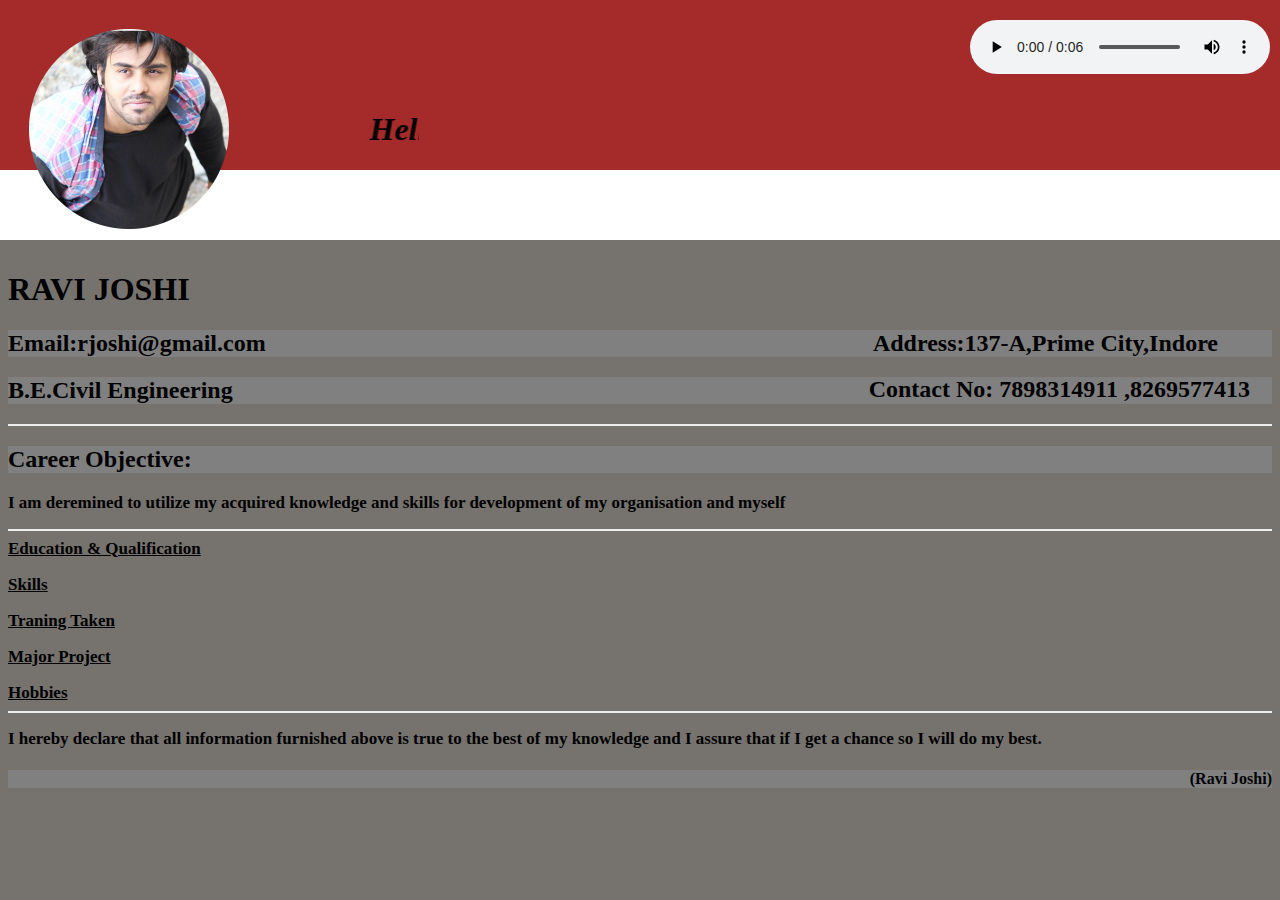
<file: index.html>
<html>
<linK rel="stylesheet" type="text/css" href="file.css"/>
<head>
<style type="text/css">
.c1
{font-family:"Bookman";
background-color:grey;}
#r1
{font-size:17px;}
#a3
{position:absolute;
 right:62px;
top:310px;
font-family:"Bookman";}
#a4
{position:absolute;
 right:30px;
top:356px;
font-family:"Bookman";}
#audio
{position:absolute;
top:20px;
right:10px;}

</style>

<title>index.html</title>
</head>
<body>
<div id="d1"></div>
<div id="d2"></div>

<table cellspacing="20">
<tr>
<td><img src="rjs.png" width="200" height="200"style="transform:rotate(0deg);"  /></td>
<td><marquee><em><h1 id="a1">Hello Visitor <h1></td>
</tr>
</table>

<h1 id="a2">RAVI JOSHI</h1>

<h2 class="c1">Email:rjoshi@gmail.com</h2>
<h2 class="c1">B.E.Civil Engineering </h2>
<h2 id="a3">  Address:137-A,Prime City,Indore</h2>
<h2 id="a4"> Contact No: 7898314911 ,8269577413</h2>
<hr/>
<h2 id="a5">Career Objective:</h2>
<strong id="r1">I am deremined to utilize my acquired knowledge and skills for development of my organisation and myself</strong>
<p></p>
<p></p>
<hr/>
<a href="Education.html">Education & Qualification</a>
<p></p>
<a href="Skills.html">Skills</a>
<p></P>
<a href="training.html">Traning Taken</a>
<p></p>
<a href="file:///F:/ravi's%20javascript%20file/javascript%20%20file/project.html"> Major Project</a>
<p></p>
<a href="hobbies.html">Hobbies</a>
<hr/>
<p></p>
<strong id="r1">I hereby declare that all information furnished above is true to the best of my knowledge and I assure that if I get a chance so I will do my best.</strong>
<p></p>
<h4 align="right" class="c1">(Ravi Joshi)</h4>
<audio controls id="audio">
<source src="raviaudio.mp3" type="audio/mp3">
<source src="raviaudio.ogg" type='audio/mpeg">
your browser does not support the audio tag.
</audio>

</body>
</html>
</file>
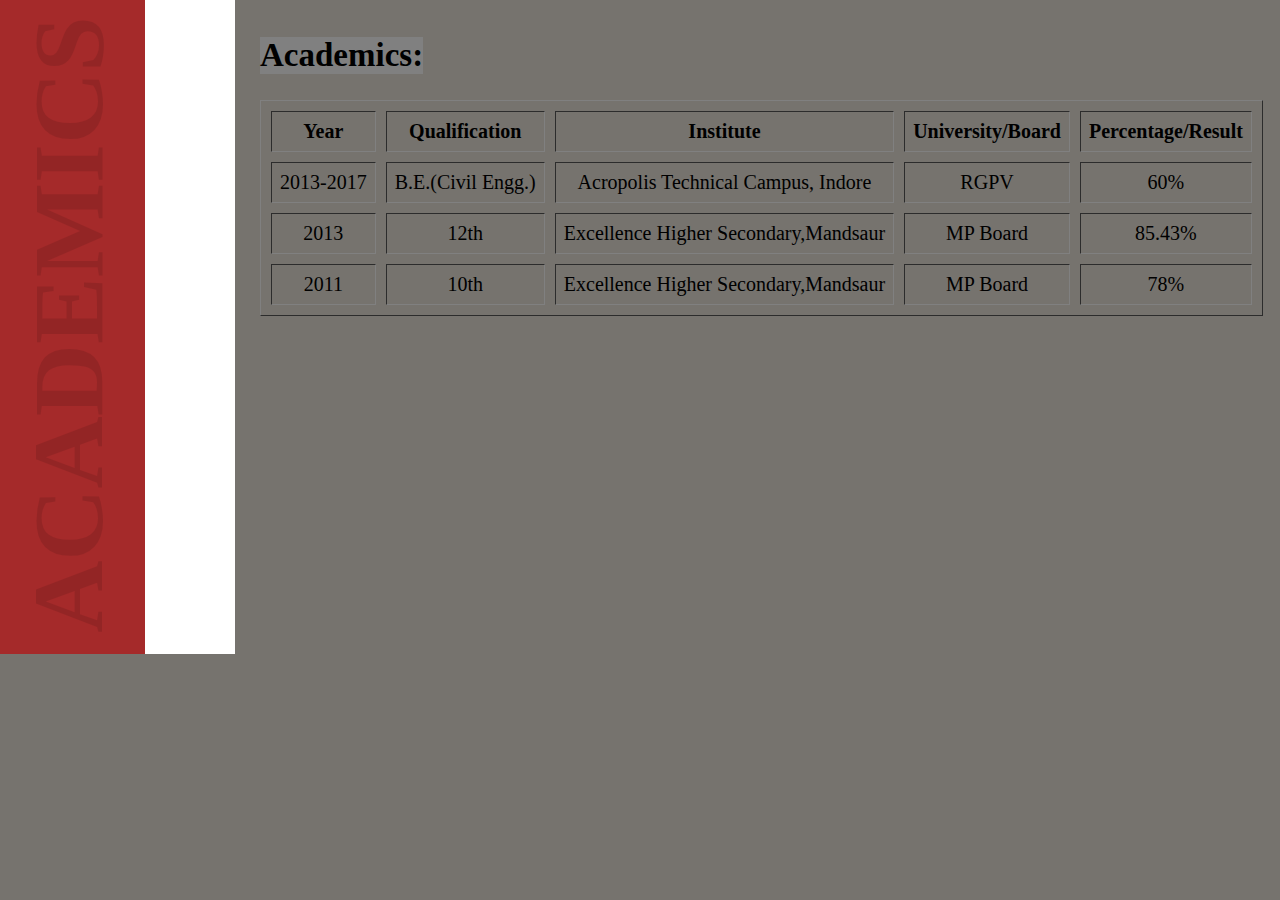
<file: education.html>
<html>
<head>
<style type="text/css">
body
{background-color:#76736E ;}
#a1
{background-color:grey;
position:absolute;
 top:4px;
 left:260px;
font-size:33px;}
#a2
{position:absolute;
top:100px;
left:260px;
font-size:24px;}
#b1
{position:absolute;
top:0px;
left:0px;
width:145px;
height:654px;
background-color:brown ;
}
#b2
{position:absolute;
width:90px;
height:654px;
top:0px;
left:145px;
background-color:white;}
#b3
{position:absolute;
font-size:100px;
top:200px;
left:-240px;
opacity:0.1;
 
}

</style>
<title>Education.html</title>
<head></head>
<body>
<div id="b1"></div>
<div id="b2"></div>
<h1 id="b3" style="transform:rotate(270deg);">ACADEMICS</h1>
<h3 id="a1"> Academics:</h3>

<table id="a2" style="font-size:20px;" cellspacing="10" border="1px" cellpadding="8px">
<tr>
<th>Year</th>
<th>Qualification </th>
<th>Institute</th>
<th>University/Board</th>
<th>Percentage/Result</th>
</tr>
<tr align="center">
<td>2013-2017</td>
<td>B.E.(Civil Engg.)</td>
<td> Acropolis Technical Campus, Indore</td>
<td>RGPV</td>
<td>60%</td>
</tr>
<tr align="center">
<td>2013</td>
<td>12th</td>
<td>Excellence Higher Secondary,Mandsaur </td>
<td>MP Board </td>
<td>85.43%</td>
</tr>
<tr align="center">
<td>2011</td>
<td>10th</td>
<td>Excellence Higher Secondary,Mandsaur</td>
<td>MP Board</td>
<td>78%</td>
</tr>

</table>
 
</body>
</html>
</file>
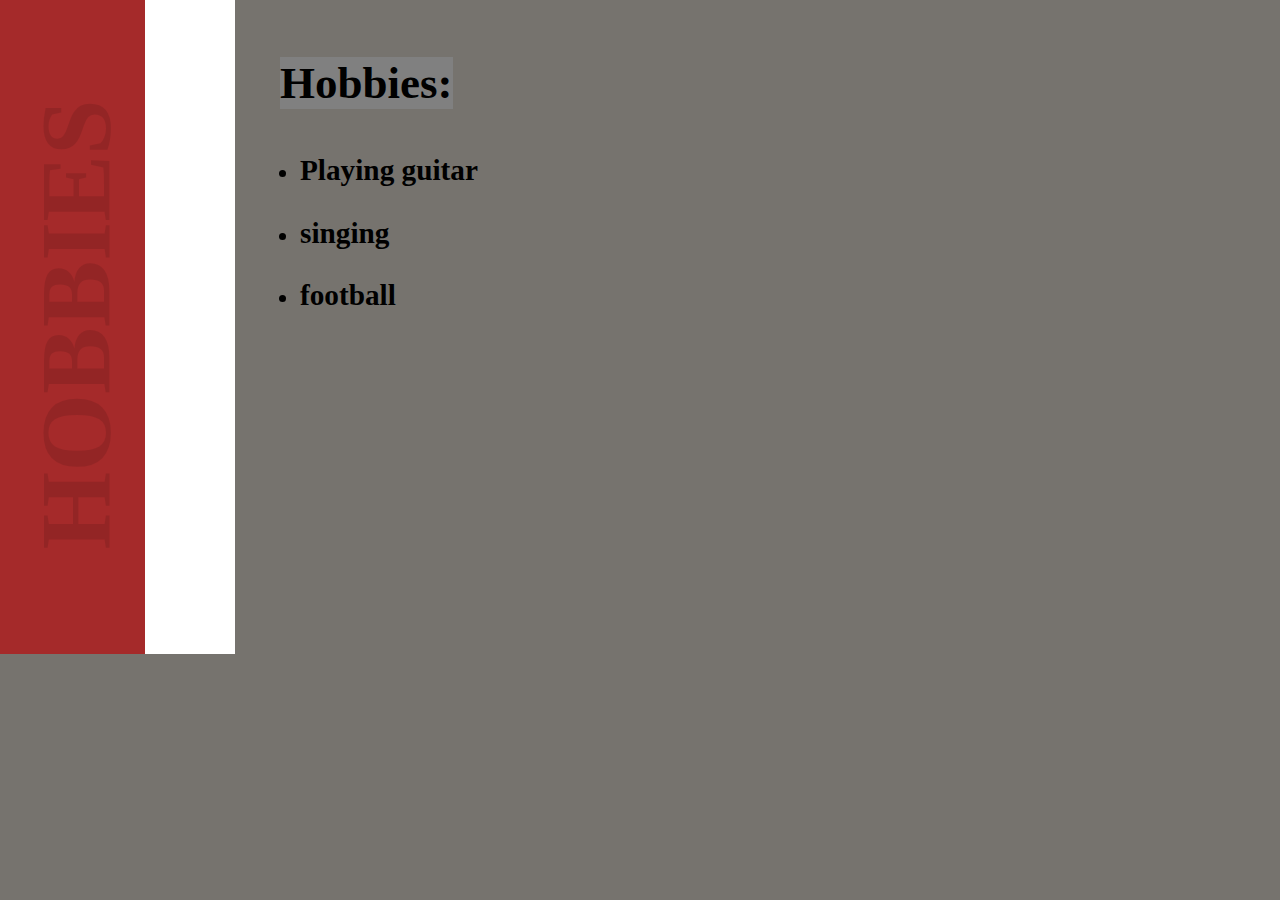
<file: hobbies.html>
<html>
<head>
<style type="text/css">
body
{background-color:#76736E ;}
#a1
{background-color:grey;
position:absolute;
 top:20px;
 left:280px;
font-size:45px;}
#a2
{position:absolute;
top:100px;
left:260px;
font-size:25px;}
#b1
{position:absolute;
top:0px;
left:0px;
width:145px;
height:654px;
background-color:brown ;
}
#b2
{position:absolute;
width:90px;
height:654px;
top:0px;
left:145px;
background-color:white;}
#b3
{position:absolute;
font-size:100px;
top:200px;
left:-150px;
opacity:0.1;
 
}
</style>
</head>
<body>
<div id="b1"></div>
<div id="b2"></div>
<h1 id="b3" style="transform:rotate(270deg);">HOBBIES</h1>
<h2 id="a1">Hobbies:</h2>
<ul id="a2">
<li><h3>Playing guitar<h3></li>
<li><h3>singing<h3></li>
<li><h3>football<h3></li>
</ul>
</body>
</html>
</file>
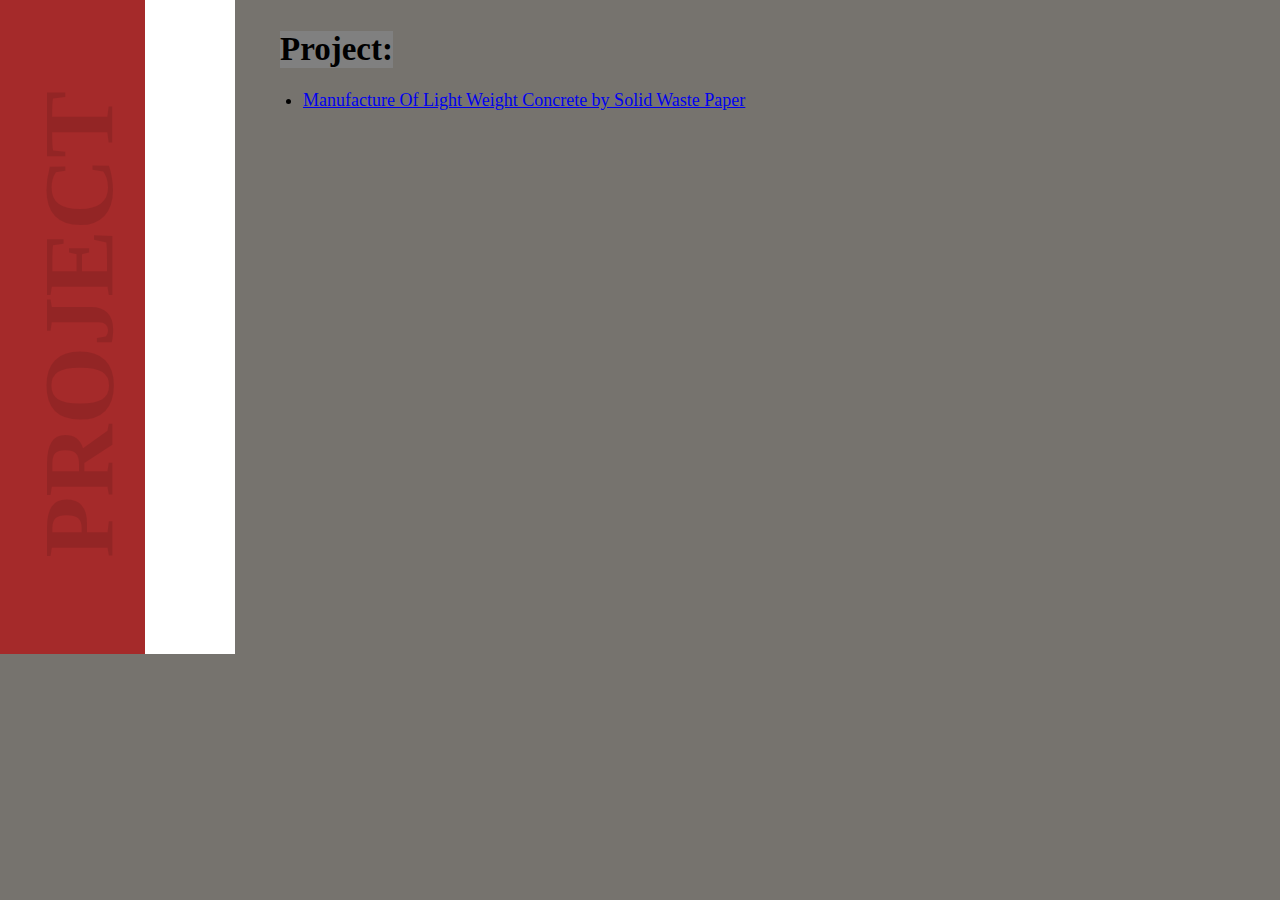
<file: project.html>
<html>
<head><title>myproject.html</title>
</head>
<style type="text/css">
body
{background-color:#76736E;}
#a1
{position:absolute;
 top:4px;
 left:280px;
font-size:33px;
background-color:grey;}
#a2
{font-size:18px;
 margin-top:90px;
padding-left:295px;}
#r2
a:link
{color:black;
font-size:17px;
font-weight:bold;}
a:visited
{color:"#695A41" ;}
a:hover
{color:#415369;}
a:active
{color:brown;}
#b1
{position:absolute;
top:0px;
left:0px;
width:145px;
height:654px;
background-color:brown ;
}
#b2
{position:absolute;
width:90px;
height:654px;
top:0px;
left:145px;
background-color:white;}
#b3
{position:absolute;
font-size:100px;
top:200px;
left:-155px;
opacity:0.1;
 }
</style>
<body>
<div id="b1"></div>
<div id="b2"></div>
<h1 id="b3" style="transform:rotate(270deg);">PROJECT</h1>
<h2 id="a1"> Project:</h2>
<ul id="a2"><li><a href="https://www.researchgate.net/publication/264335085_Structural_Evaluation_of_Lightweight_Concrete_Produced_Using_Waste_Newspaper_and_Office_Paper" id="r2">Manufacture Of Light Weight Concrete by Solid Waste Paper</a>
</li></ul>
</body>
</html>
</file>
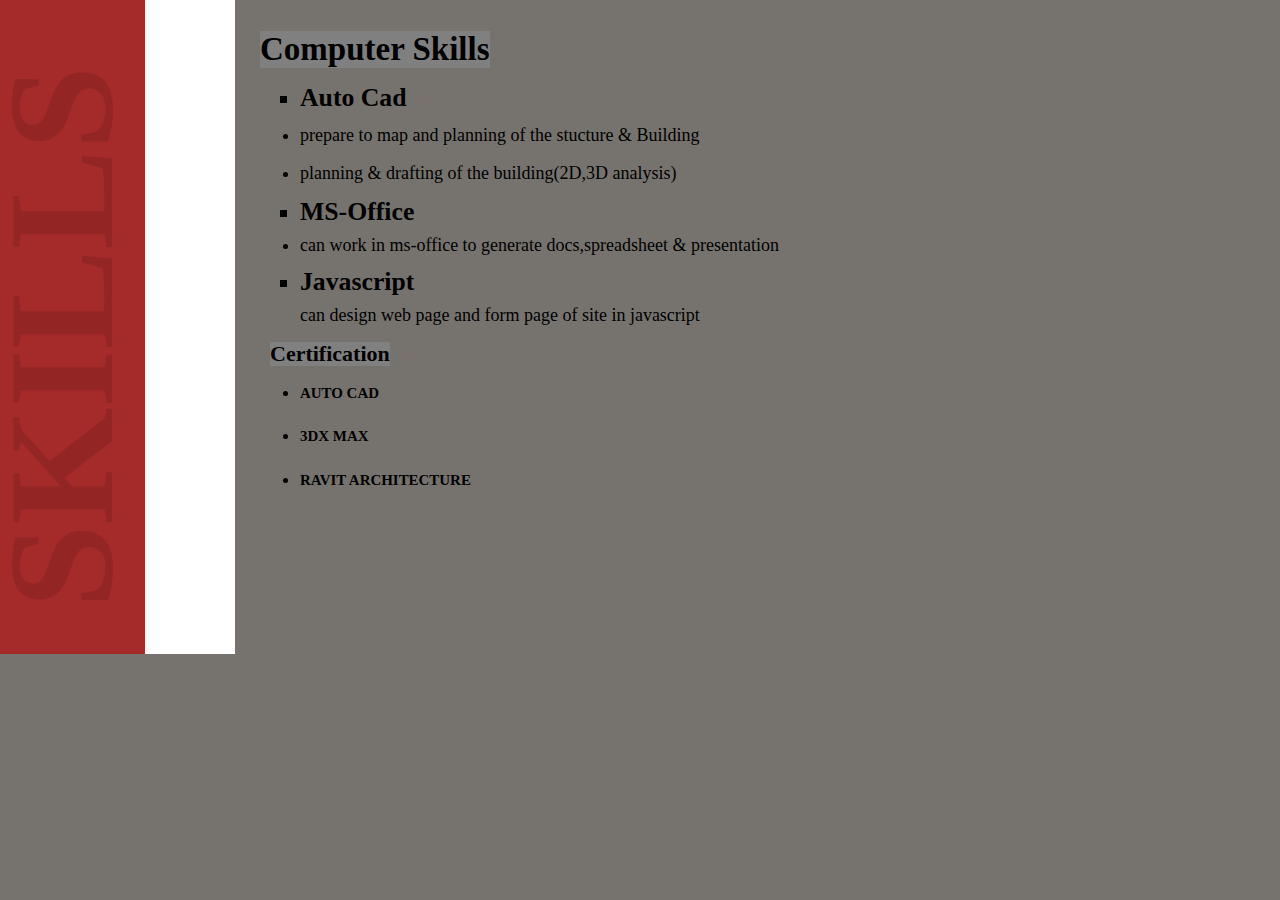
<file: Skills.html>
<html>
<head>
 <title>Skills.html</title>
<style type="text/css">
body
{background-color:#76736E ;}
#a1
{position:absolute;
 top:4px;
 left:260px;
font-size:33px;
background-color:grey;}
#a2
{line-height:1.1;
position:absolute;
top:36px;
left:260px;
font-size:22px;
}
#a3
{line-height:1.1;
position:absolute;
top:90px;
left:260px;
font-size:18px;
}
#a4
{line-height:1.1;
position:absolute;
top:150px;
left:260px;
font-size:22px;}
#a5
{line-height:1.1;
position:absolute;
top:200px;
left:260px;
font-size:18px;}
#a6
{line-height:1.1;
position:absolute;
top:220px;
left:260px;
font-size:22px;}
#a7
{line-height:1.1;
position:absolute;
top:270px;
left:260px;
font-size:18px;}
#a8
{background-color:grey;
line-height:1.1;
position:absolute;
top:320px;
left:270px;
font-size:22px;}
#a9
{line-height:1.1;
position:absolute;
top:340px;
left:260px;
font-size:18px;}
#b1
{position:absolute;
top:0px;
left:0px;
width:145px;
height:654px;
background-color:brown ;
}
#b2
{position:absolute;
width:90px;
height:654px;
top:0px;
left:145px;
background-color:white;}
#b3
{position:absolute;
font-size:150px;
top:150px;
left:-210px;
opacity:0.1;
</style>

</head>
<body>
<div id="b1"></div>
<div id="b2"></div>
<h1 id="b3" style="transform:rotate(270deg);">SKILLS</h1>
<h2 id="a1">Computer Skills</h2>
<ul type= "square" id="a2">
<li>
<h3 >Auto Cad </h3>
</li>
</ul>
<ul id="a3">
<li><p>prepare to map and planning of the stucture & Building</p></li> 
<li><p>planning & drafting of the building(2D,3D analysis)</p>
</li>
</ul>
 <ul type= "square" id="a4">
<li>
<h3>MS-Office </h3>
</li>
</ul>
<ul id="a5">
<li>
<p>can work in ms-office to generate docs,spreadsheet & presentation</p></li></ul>

 <ul type= "square" id="a6">
<li>
<h3 >Javascript</h3>
</li>
</ul>
<ul id="a7"
<li><p>can design web page and form page of site in javascript</P></li>
</ul>
<h3 id="a8">Certification</h3>
<ul id="a9">
<li><h5>AUTO CAD</h5></li>
<li><h5>3DX MAX  </h5></li>
<li><h5> RAVIT ARCHITECTURE</h5></li>
</ul>


</body>
</html>
</file>
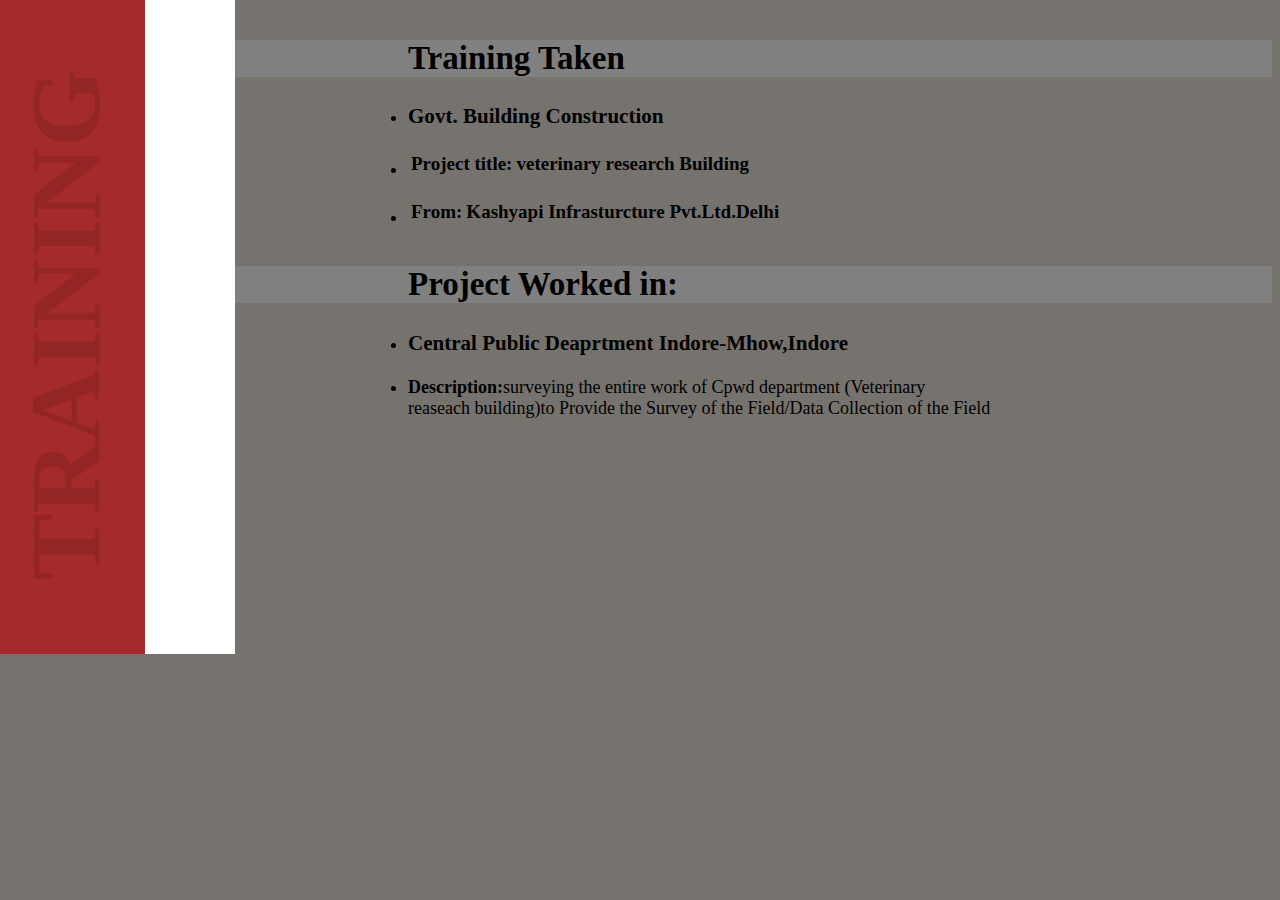
<file: training.html>
<html>
<head>
<style type="text/css">
body
{background-color:#76736E ;}
#a1
{margin-top:40px;
padding-left:400px;
font-size:33px;
background-color:grey;}
#a2
{margin-top:40px;
padding-left:400px;
font-size:33px;
background-color:grey;}
#s1
{font-size:19px;}
ul
{font-size:18px;
 margin-top:20px;
padding-left:400px;}
#b1
{position:absolute;
top:0px;
left:0px;
width:145px;
height:654px;
background-color:brown ;
}
#b2
{position:absolute;
width:90px;
height:654px;
top:0px;
left:145px;
background-color:white;}
#b3
{position:absolute;
font-size:100px;
top:200px;
left:-190px;
opacity:0.1;
 
}
</style>
<title>training.html</title>
</head>
<body>
<div id="b1"></div>
<div id="b2"></div>
<h1 id="b3" style="transform:rotate(270deg);">TRAINING</h1>
<h2 id="a1">Training Taken</h2>
<ul>
<li><h3>Govt. Building Construction</h3></li>
</ul>
<ul>
<li><table>
<tr>
<th><span id="s1">Project title:</span></th>
<th><span id="s1">veterinary research Building</span></th></tr></table></li></ul>
<ul>
<li>
<table><tr>
<th><span id="s1">From:</span></th>
<th><span id="s1">Kashyapi Infrasturcture Pvt.Ltd.Delhi</span></th></tr></table>
</li>
</ul>
<h2 id="a2">Project Worked in:</h2>
<ul>
<li><h3>Central Public Deaprtment Indore-Mhow,Indore<h3></li></ul>
<ul "circle"><li><P><strong>Description:</strong>surveying the entire work of Cpwd department (Veterinary <br/> reaseach building)to Provide the Survey of the Field/Data Collection of the Field</P>
</li></ul>



</body>
</html>
</file>
<file: file.css>
#a1
{font-family:"Bookman";

}
hr
{border-style:groove;}
body
{background-color:#76736E;}
#a2
{font-family:"Garamond";}
a:link
{color:black;
font-size:17px;
font-weight:bold;}
a:visited
{color:"#695A41" ;}
a:hover
{color:#415369;}
a:active
{color:brown;}
#a5
{background-color:grey;}
#d1
{position:absolute;
width:1340px;
height:200px;
top:0px;
left:0px;
right:130px;
background-color:brown;
z-index:-1;}
#d2
{position:absolute;
width:1340px;
height:70px;
top:170px;
left:0px;
right:0px;
background-color:white;}
</file>
